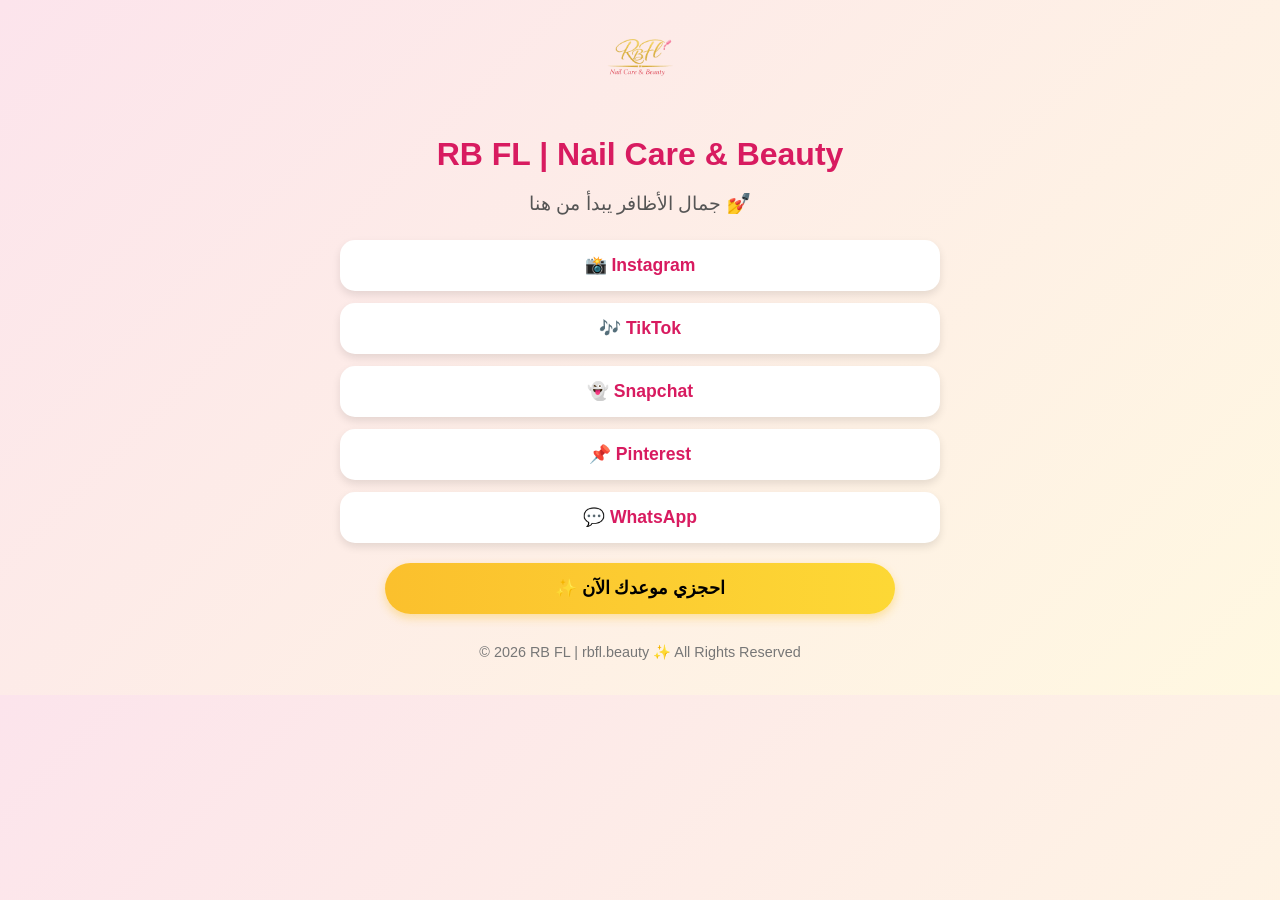
<file: index.html>
<!DOCTYPE html>
<html lang="ar">
<head>
  <meta charset="UTF-8">
  <meta name="viewport" content="width=device-width, initial-scale=1.0">
  <title>RB FL | Nail Care & Beauty</title>
  <link rel="stylesheet" href="style.css">
</head>
<body>
  <div class="container">
    <header>
      <img src="logo.png" alt="RB FL Logo" class="logo">
      <h1>RB FL | Nail Care & Beauty</h1>
      <p class="tagline">جمال الأظافر يبدأ من هنا 💅</p>
    </header>

    <main>
      <div class="card"><a href="https://instagram.com/rbfl.beauty">📸 Instagram</a></div>
      <div class="card"><a href="https://tiktok.com/@rbfl.beauty">🎶 TikTok</a></div>
      <div class="card"><a href="https://snapchat.com/add/rbfl.beauty">👻 Snapchat</a></div>
      <div class="card"><a href="https://pinterest.com/rbfl.beauty">📌 Pinterest</a></div>
      <div class="card"><a href="https://wa.me/212635821878">💬 WhatsApp</a></div>
      <!-- زر الحجز الآن يفتح صفحة booking.html -->
      <a href="booking.html" class="btn highlight">✨ احجزي موعدك الآن</a>
    </main>

    <footer>
      <p>© 2026 RB FL | rbfl.beauty ✨ All Rights Reserved</p>
    </footer>
  </div>
</body>
</html>
</file>
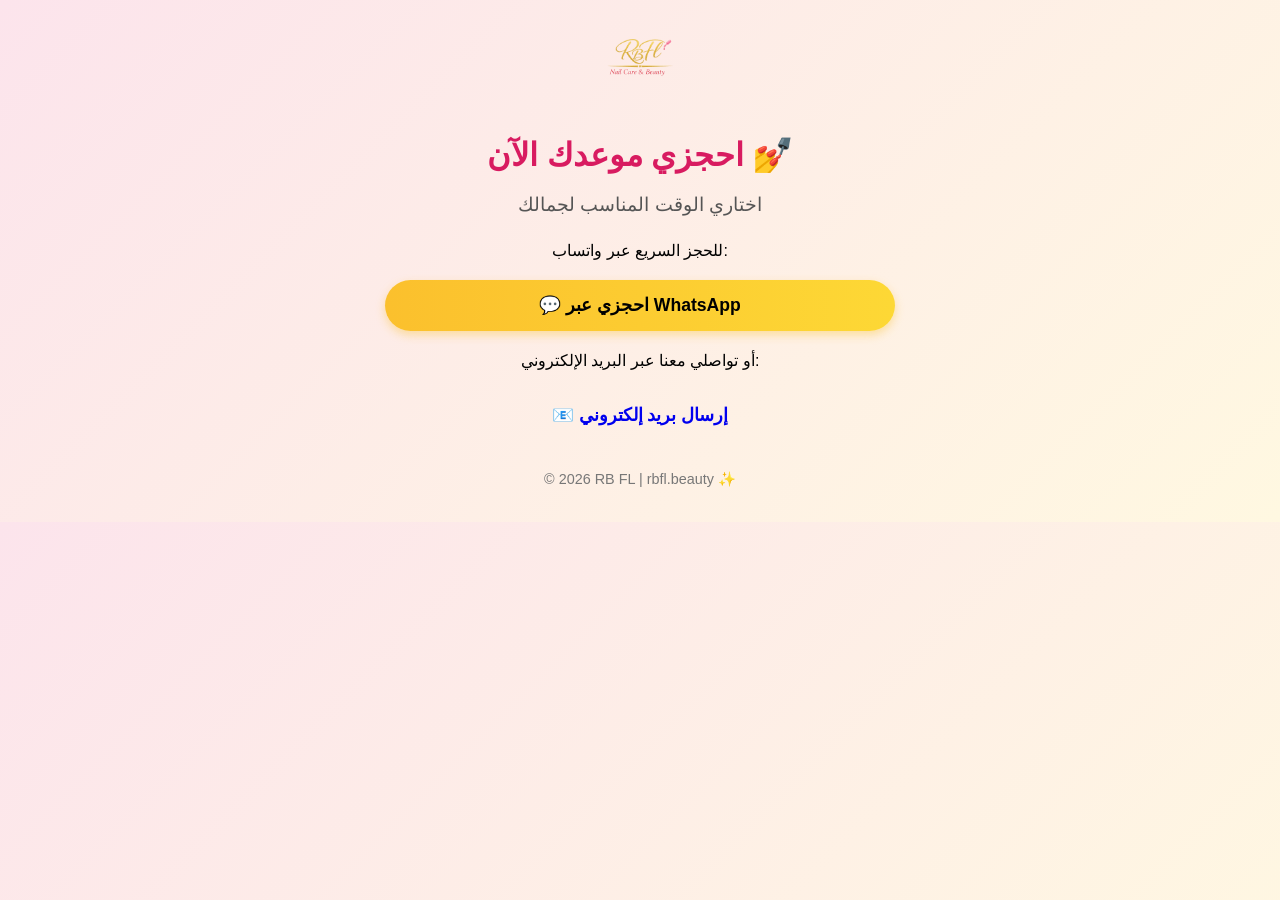
<file: booking.html>
<!DOCTYPE html>
<html lang="ar">
<head>
  <meta charset="UTF-8">
  <meta name="viewport" content="width=device-width, initial-scale=1.0">
  <title>احجزي موعدك | RB FL</title>
  <link rel="stylesheet" href="style.css">
</head>
<body>
  <div class="container">
    <header>
      <img src="logo.png" alt="RB FL Logo" class="logo">
      <h1>احجزي موعدك الآن 💅</h1>
      <p class="tagline">اختاري الوقت المناسب لجمالك</p>
    </header>

    <main>
      <p>للحجز السريع عبر واتساب:</p>
      <a href="https://wa.me/212635821878?text=مرحباً، أود حجز موعد تجميل الأظافر" class="btn highlight">💬 احجزي عبر WhatsApp</a>
      <p>أو تواصلي معنا عبر البريد الإلكتروني:</p>
      <a href="mailto:rbflbeauty@gmail.com" class="btn">📧 إرسال بريد إلكتروني</a>
    </main>

    <footer>
      <p>© 2026 RB FL | rbfl.beauty ✨</p>
    </footer>
  </div>
</body>
</html>
</file>
<file: style.css>
body {
  font-family: 'Cairo', sans-serif;
  background: linear-gradient(135deg, #fce4ec, #fff8e1);
  margin: 0;
  padding: 0;
  text-align: center;
  animation: fadeIn 1.2s ease-in-out;
}

.container {
  max-width: 600px;
  margin: auto;
  padding: 20px;
}

.logo {
  width: 130px;
  margin-bottom: 15px;
  animation: slideDown 1.2s ease-in-out;
}

header h1 {
  font-family: 'Al Jazeera', sans-serif;
  color: #d81b60;
  margin: 10px 0;
  animation: fadeInUp 1.5s ease-in-out;
}

.tagline {
  color: #555;
  font-size: 1.2em;
  margin-bottom: 25px;
  animation: fadeInUp 1.8s ease-in-out;
}

.card {
  background: #fff;
  margin: 12px 0;
  padding: 15px;
  border-radius: 15px;
  box-shadow: 0 4px 8px rgba(0,0,0,0.1);
  transition: 0.3s;
  opacity: 0;
  animation: fadeInUp 1s ease forwards;
}

.card:nth-child(1) { animation-delay: 0.3s; }
.card:nth-child(2) { animation-delay: 0.5s; }
.card:nth-child(3) { animation-delay: 0.7s; }
.card:nth-child(4) { animation-delay: 0.9s; }
.card:nth-child(5) { animation-delay: 1.1s; }

.card a {
  text-decoration: none;
  color: #d81b60;
  font-weight: bold;
  font-size: 1.1em;
}

.card:hover {
  transform: translateY(-5px);
  box-shadow: 0 6px 12px rgba(0,0,0,0.15);
}

.btn {
  display: block;
  margin: 20px auto;
  padding: 15px;
  width: 80%;
  border-radius: 30px;
  text-decoration: none;
  font-weight: bold;
  font-size: 1.1em;
  transition: 0.3s;
  opacity: 0;
  animation: fadeInUp 1.5s ease forwards;
  animation-delay: 1.3s;
}

.highlight {
  background: linear-gradient(90deg, #fbc02d, #fdd835);
  color: #000;
  box-shadow: 0 4px 10px rgba(251,192,45,0.4);
}

.btn:hover {
  transform: translateY(-3px) scale(1.05);
}

footer {
  margin-top: 30px;
  font-size: 0.9em;
  color: #777;
  opacity: 0;
  animation: fadeIn 2s ease forwards;
  animation-delay: 1.5s;
}

/* Animations */
@keyframes fadeIn {
  from { opacity: 0; }
  to { opacity: 1; }
}

@keyframes fadeInUp {
  from { opacity: 0; transform: translateY(20px); }
  to { opacity: 1; transform: translateY(0); }
}

@keyframes slideDown {
  from { opacity: 0; transform: translateY(-30px); }
  to { opacity: 1; transform: translateY(0); }
}

/* 📱 نسخة الموبايل */
@media (max-width: 480px) {
  .container {
    padding: 10px;
  }

  header h1 {
    font-size: 1.4em;
  }

  .tagline {
    font-size: 1em;
  }

  .card {
    padding: 12px;
  }

  .card a {
    font-size: 1em;
  }

  .btn {
    width: 100%;
    font-size: 1em;
    padding: 12px;
  }

  .logo {
    width: 100px;
  }
}
</file>
